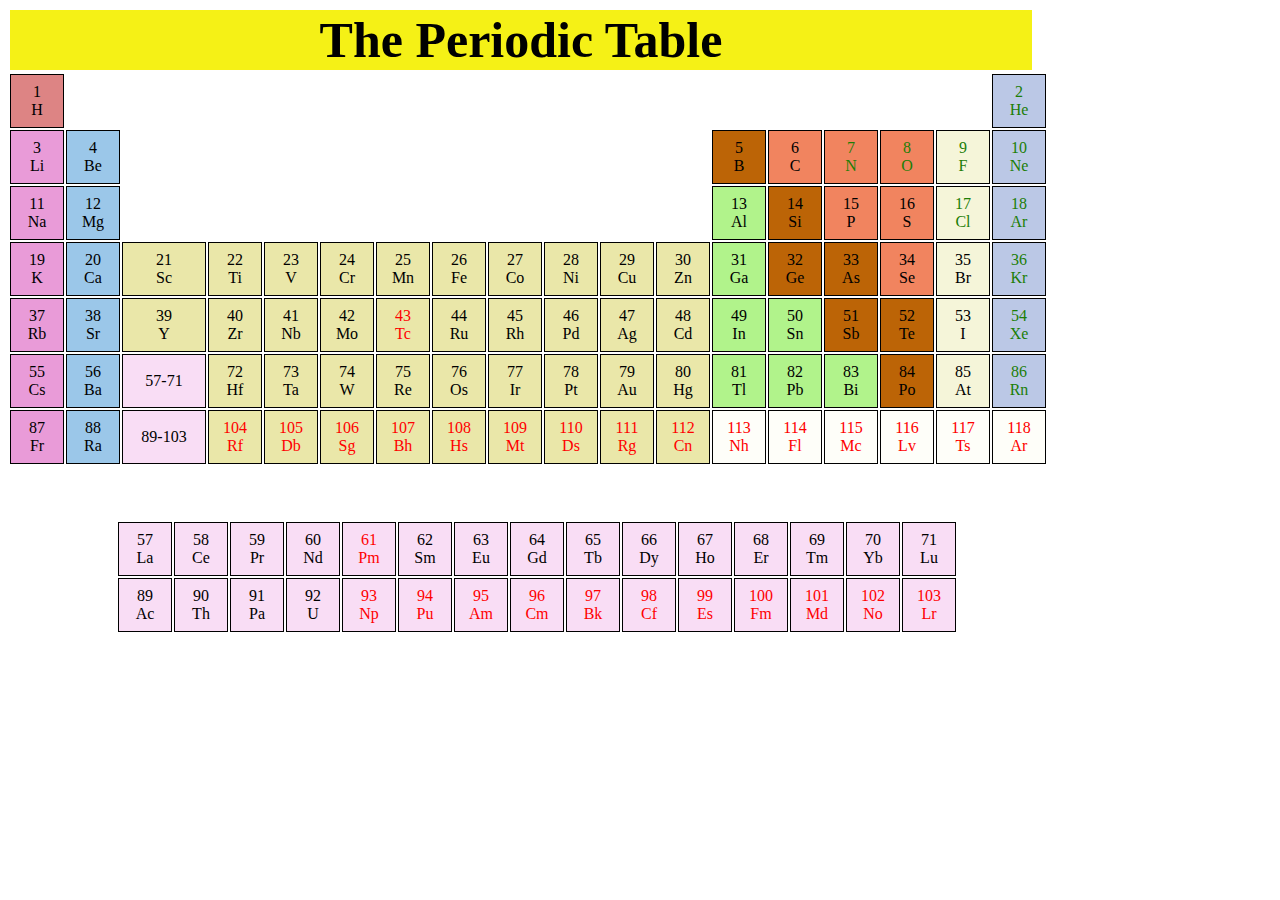
<file: table.html>
<!DOCTYPE html>
<html>

<head>

</head>

<body>


  <table>
    <tr>
      <th style="text-align: center; font-size: 50px; width: 1020px; height: 30px; background-color: #f5f116;">The
        Periodic Table</th>
    </tr>
  </table>

  <table>
    <tr>
      <td style="width: 50px; height: 50px; background-color: #dd8484; text-align: center; border: 1px solid black;">
        1<br>
        H</td>
      <!-- adding 16 empty cells -->
      <td style="empty-cells: hide; width: 50px; height: 50px;"></td>
      <td style="empty-cells: hide;"></td>
      <td style="empty-cells: hide;"></td>
      <td style="empty-cells: hide;"></td>
      <td style="empty-cells: hide;"></td>
      <td style="empty-cells: hide;"></td>
      <td style="empty-cells: hide;"></td>
      <td style="empty-cells: hide;"></td>
      <td style="empty-cells: hide;"></td>
      <td style="empty-cells: hide;"></td>
      <td style="empty-cells: hide;"></td>
      <td style="empty-cells: hide;"></td>
      <td style="empty-cells: hide;"></td>
      <td style="empty-cells: hide;"></td>
      <td style="empty-cells: hide;"></td>
      <td style="empty-cells: hide;"></td>
      <!-- <td style = "empty-cells: hide;"></td> -->

      <td
        style="color: rgb(28, 126, 6);background-color: #bbc8e6;width: 50px; height: 50px;text-align: center; border: 1px solid black;">
        2<br>
        He </td>
    </tr>

    <!-- New row -->

    <tr>
      <td style="background-color: #e99bd8; width: 50px; height: 50px;text-align: center; border: 1px solid black;">
        3<br>
        Li </td>
      <td style="background-color: #9bc7e9; width: 50px; height: 50px;text-align: center; border: 1px solid black;">
        4<br>
        Be </td>
      <td style="empty-cells: hide;"></td>
      <td style="empty-cells: hide;"></td>
      <td style="empty-cells: hide;"></td>
      <td style="empty-cells: hide;"></td>
      <td style="empty-cells: hide;"></td>
      <td style="empty-cells: hide;"></td>
      <td style="empty-cells: hide;"></td>
      <td style="empty-cells: hide;"></td>
      <td style="empty-cells: hide;"></td>
      <td style="empty-cells: hide;"></td>

      <td style="background-color: #bc6406; width: 50px; height: 50px;text-align: center;border: 1px solid black;">5<br>
        B </td>
      <td style="background-color: #f1845f; width: 50px; height: 50px;text-align: center;border: 1px solid black;">6<br>
        C </td>
      <td
        style="color: rgb(28, 126, 6);background-color: #f1845f; width: 50px; height: 50px;text-align: center;border: 1px solid black;">
        7<br>
        N </td>
      <td
        style="color: rgb(28, 126, 6);background-color: #f1845f; width: 50px; height: 50px;text-align: center;border: 1px solid black;">
        8<br>
        O </td>
      <td
        style="color: rgb(28, 126, 6);background-color: #f5f5d9; width: 50px; height: 50px;text-align: center;border: 1px solid black;">
        9<br>
        F </td>
      <td
        style="color: rgb(28, 126, 6);background-color: #bbc8e6; width: 50px; height: 50px;text-align: center;border: 1px solid black;">
        10<br>
        Ne </td>
    </tr>

    <!-- New row -->
    <tr>
      <td style="background-color: #e99bd8; width: 50px; height: 50px;text-align: center; border: 1px solid black;">
        11<br>
        Na </td>
      <td style="background-color: #9bc7e9; width: 50px; height: 50px;text-align: center; border: 1px solid black;">
        12<br>
        Mg </td>
      <td style="empty-cells: hide;"></td>
      <td style="empty-cells: hide;"></td>
      <td style="empty-cells: hide;"></td>
      <td style="empty-cells: hide;"></td>
      <td style="empty-cells: hide;"></td>
      <td style="empty-cells: hide;"></td>
      <td style="empty-cells: hide;"></td>
      <td style="empty-cells: hide;"></td>
      <td style="empty-cells: hide;"></td>
      <td style="empty-cells: hide;"></td>

      <td style="background-color: #b1f38b; width: 50px; height: 50px;text-align: center;border: 1px solid black;">
        13<br>
        Al </td>
      <td style="background-color: #bc6406; width: 50px; height: 50px;text-align: center;border: 1px solid black;">
        14<br>
        Si </td>
      <td style="background-color: #f1845f; width: 50px; height: 50px;text-align: center;border: 1px solid black;">
        15<br>
        P </td>
      <td style="background-color: #f1845f; width: 50px; height: 50px;text-align: center;border: 1px solid black;">
        16<br>
        S </td>
      <td
        style="color: rgb(28, 126, 6);background-color: #f5f5d9; width: 50px; height: 50px;text-align: center;border: 1px solid black;">
        17<br>
        Cl </td>
      <td
        style="color: rgb(28, 126, 6);background-color: #bbc8e6; width: 50px; height: 50px;text-align: center;border: 1px solid black;">
        18<br>
        Ar </td>
    </tr>

    <!-- New row -->

    <tr>
      <td style="background-color: #e99bd8; width: 50px; height: 50px;text-align: center; border: 1px solid black;">
        19<br>
        K </td>
      <td style="background-color: #9bc7e9; width: 50px; height: 50px;text-align: center; border: 1px solid black;">
        20<br>
        Ca </td>
      <td style="background-color: #eae7a9; width: 80px; height: 50px;text-align: center; border: 1px solid black;">
        21<br>
        Sc </td>
      <td style="background-color: #eae7a9; width: 50px; height: 50px;text-align: center; border: 1px solid black;">
        22<br>
        Ti </td>
      <td style="background-color: #eae7a9; width: 50px; height: 50px;text-align: center; border: 1px solid black;">
        23<br>
        V </td>
      <td style="background-color: #eae7a9; width: 50px; height: 50px;text-align: center; border: 1px solid black;">
        24<br>
        Cr </td>
      <td style="background-color: #eae7a9; width: 50px; height: 50px;text-align: center; border: 1px solid black;">
        25<br>
        Mn </td>
      <td style="background-color: #eae7a9; width: 50px; height: 50px;text-align: center; border: 1px solid black;">
        26<br>
        Fe </td>
      <td style="background-color: #eae7a9; width: 50px; height: 50px;text-align: center; border: 1px solid black;">
        27<br>
        Co </td>
      <td style="background-color: #eae7a9; width: 50px; height: 50px;text-align: center; border: 1px solid black;">
        28<br>
        Ni </td>
      <td style="background-color: #eae7a9; width: 50px; height: 50px;text-align: center; border: 1px solid black;">
        29<br>
        Cu </td>
      <td style="background-color: #eae7a9; width: 50px; height: 50px;text-align: center; border: 1px solid black;">
        30<br>
        Zn </td>
      <td style="background-color: #b1f38b; width: 50px; height: 50px;text-align: center;border: 1px solid black;">
        31<br>
        Ga </td>
      <td style="background-color: #bc6406; width: 50px; height: 50px;text-align: center;border: 1px solid black;">
        32<br>
        Ge </td>
      <td style="background-color: #bc6406; width: 50px; height: 50px;text-align: center;border: 1px solid black;">
        33<br>
        As </td>
      <td style="background-color: #f1845f; width: 50px; height: 50px;text-align: center;border: 1px solid black;">
        34<br>
        Se </td>
      <td style="background-color: #f5f5d9; width: 50px; height: 50px;text-align: center;border: 1px solid black;">
        35<br>
        Br </td>
      <td
        style="color: rgb(28, 126, 6);background-color: #bbc8e6; width: 50px; height: 50px;text-align: center;border: 1px solid black;">
        36<br>
        Kr </td>
    </tr>

    <!-- New row -->

    <tr>
      <td style="background-color: #e99bd8; width: 50px; height: 50px;text-align: center; border: 1px solid black;">
        37<br>
        Rb </td>
      <td style="background-color: #9bc7e9; width: 50px; height: 50px;text-align: center; border: 1px solid black;">
        38<br>
        Sr </td>
      <td style="background-color: #eae7a9; width: 80px; height: 50px;text-align: center; border: 1px solid black;">
        39<br>
        Y </td>
      <td style="background-color: #eae7a9; width: 50px; height: 50px;text-align: center; border: 1px solid black;">
        40<br>
        Zr </td>
      <td style="background-color: #eae7a9; width: 50px; height: 50px;text-align: center; border: 1px solid black;">
        41<br>
        Nb </td>
      <td style="background-color: #eae7a9; width: 50px; height: 50px;text-align: center; border: 1px solid black;">
        42<br>
        Mo </td>
      <td
        style="color: red;background-color: #eae7a9; width: 50px; height: 50px;text-align: center; border: 1px solid black;">
        43<br>
        Tc </td>
      <td style="background-color: #eae7a9; width: 50px; height: 50px;text-align: center; border: 1px solid black;">
        44<br>
        Ru </td>
      <td style="background-color: #eae7a9; width: 50px; height: 50px;text-align: center; border: 1px solid black;">
        45<br>
        Rh </td>
      <td style="background-color: #eae7a9; width: 50px; height: 50px;text-align: center; border: 1px solid black;">
        46<br>
        Pd </td>
      <td style="background-color: #eae7a9; width: 50px; height: 50px;text-align: center; border: 1px solid black;">
        47<br>
        Ag </td>
      <td style="background-color: #eae7a9; width: 50px; height: 50px;text-align: center; border: 1px solid black;">
        48<br>
        Cd </td>
      <td style="background-color: #b1f38b; width: 50px; height: 50px;text-align: center;border: 1px solid black;">
        49<br>
        In </td>
      <td style="background-color: #b1f38b; width: 50px; height: 50px;text-align: center;border: 1px solid black;">
        50<br>
        Sn </td>
      <td style="background-color: #bc6406; width: 50px; height: 50px;text-align: center;border: 1px solid black;">
        51<br>
        Sb </td>
      <td style="background-color: #bc6406; width: 50px; height: 50px;text-align: center;border: 1px solid black;">
        52<br>
        Te </td>

      <td style="background-color: #f5f5d9; width: 50px; height: 50px;text-align: center;border: 1px solid black;">
        53<br>
        I </td>
      <td
        style="color: rgb(28, 126, 6);background-color: #bbc8e6; width: 50px; height: 50px;text-align: center;border: 1px solid black;">
        54<br>
        Xe </td>
    </tr>

    <!-- New row -->

    <tr>
      <td style="background-color: #e99bd8; width: 50px; height: 50px;text-align: center; border: 1px solid black;">
        55<br>
        Cs </td>
      <td style="background-color: #9bc7e9; width: 50px; height: 50px;text-align: center; border: 1px solid black;">
        56<br>
        Ba </td>
      <td style="background-color:  #f9ddf5; width: 80px; height: 50px;text-align: center; border: 1px solid black;">
        57-71<br>
      </td>
      <td style="background-color: #eae7a9; width: 50px; height: 50px;text-align: center; border: 1px solid black;">
        72<br>
        Hf </td>
      <td style="background-color: #eae7a9; width: 50px; height: 50px;text-align: center; border: 1px solid black;">
        73<br>
        Ta </td>
      <td style="background-color: #eae7a9; width: 50px; height: 50px;text-align: center; border: 1px solid black;">
        74<br>
        W </td>
      <td style="background-color: #eae7a9; width: 50px; height: 50px;text-align: center; border: 1px solid black;">
        75<br>
        Re </td>
      <td style="background-color: #eae7a9; width: 50px; height: 50px;text-align: center; border: 1px solid black;">
        76<br>
        Os </td>
      <td style="background-color: #eae7a9; width: 50px; height: 50px;text-align: center; border: 1px solid black;">
        77<br>
        Ir </td>
      <td style="background-color: #eae7a9; width: 50px; height: 50px;text-align: center; border: 1px solid black;">
        78<br>
        Pt </td>
      <td style="background-color: #eae7a9; width: 50px; height: 50px;text-align: center; border: 1px solid black;">
        79<br>
        Au </td>
      <td style="background-color: #eae7a9; width: 50px; height: 50px;text-align: center; border: 1px solid black;">
        80<br>
        Hg </td>
      <td style="background-color: #b1f38b; width: 50px; height: 50px;text-align: center; border: 1px solid black;">
        81<br>
        Tl </td>
      <td style="background-color: #b1f38b; width: 50px; height: 50px;text-align: center; border: 1px solid black;">
        82<br>
        Pb </td>
      <td style="background-color: #b1f38b; width: 50px; height: 50px;text-align: center; border: 1px solid black;">
        83<br>
        Bi </td>
      <td style="background-color: #bc6406; width: 50px; height: 50px;text-align: center; border: 1px solid black;">
        84<br>
        Po </td>
      <td style="background-color: #f5f5d9; width: 50px; height: 50px;text-align: center; border: 1px solid black;">
        85<br>
        At </td>
      <td
        style="color: rgb(28, 126, 6);background-color: #bbc8e6; width: 50px; height: 50px;text-align: center; border: 1px solid black;">
        86<br>
        Rn </td>
    </tr>

    <!-- New row -->

    <tr>
      <td style="background-color: #e99bd8; width: 50px; height: 50px;text-align: center; border: 1px solid black;">
        87<br>
        Fr </td>
      <td style="background-color: #9bc7e9; width: 50px; height: 50px;text-align: center; border: 1px solid black;">
        88<br>
        Ra </td>
      <td style="background-color:  #f9ddf5; width: 80px; height: 50px;text-align: center; border: 1px solid black;">
        89-103<br>
      </td>
      <td
        style="color: red;background-color: #eae7a9; width: 50px; height: 50px;text-align: center; border: 1px solid black;">
        104<br>
        Rf </td>
      <td
        style="color: red;background-color: #eae7a9; width: 50px; height: 50px;text-align: center; border: 1px solid black;">
        105<br>
        Db </td>
      <td
        style="color: red;background-color: #eae7a9; width: 50px; height: 50px;text-align: center; border: 1px solid black;">
        106<br>
        Sg </td>
      <td
        style="color: red;background-color: #eae7a9; width: 50px; height: 50px;text-align: center; border: 1px solid black;">
        107<br>
        Bh </td>
      <td
        style="color: red;background-color: #eae7a9; width: 50px; height: 50px;text-align: center; border: 1px solid black;">
        108<br>
        Hs </td>
      <td
        style="color: red;background-color: #eae7a9; width: 50px; height: 50px;text-align: center; border: 1px solid black;">
        109<br>
        Mt </td>
      <td
        style="color: red;background-color: #eae7a9; width: 50px; height: 50px;text-align: center; border: 1px solid black;">
        110<br>
        Ds </td>
      <td
        style="color: red;background-color: #eae7a9; width: 50px; height: 50px;text-align: center; border: 1px solid black;">
        111<br>
        Rg </td>
      <td
        style="color: red;background-color: #eae7a9; width: 50px; height: 50px;text-align: center; border: 1px solid black;">
        112<br>
        Cn </td>
      <td
        style="color: red;background-color: #fefef9; width: 50px; height: 50px;text-align: center; border: 1px solid black;">
        113<br>
        Nh </td>
      <td
        style="color: red;background-color: #fefef9; width: 50px; height: 50px;text-align: center; border: 1px solid black;">
        114<br>
        Fl </td>
      <td
        style="color: red;background-color: #fefef9; width: 50px; height: 50px;text-align: center; border: 1px solid black;">
        115<br>
        Mc </td>
      <td
        style="color: red;background-color: #fefef9; width: 50px; height: 50px;text-align: center; border: 1px solid black;">
        116<br>
        Lv </td>
      <td
        style="color: red;background-color: #fefef9; width: 50px; height: 50px;text-align: center; border: 1px solid black;">
        117<br>
        Ts </td>
      <td
        style="color: red;background-color: #fefef9; width: 50px; height: 50px;text-align: center; border: 1px solid black;">
        118<br>
        Ar </td>
    </tr>
  </table>
  <!-- Adding 1 complete row of empty cells here -->
  <table>
    <tr>
      <td style="empty-cells: hide;width: 50px; height: 50px"></td>
      <td style="empty-cells: hide;"></td>
      <td style="empty-cells: hide;"></td>
      <td style="empty-cells: hide;"></td>
      <td style="empty-cells: hide;"></td>
      <td style="empty-cells: hide;"></td>
      <td style="empty-cells: hide;"></td>
      <td style="empty-cells: hide;"></td>
      <td style="empty-cells: hide;"></td>
      <td style="empty-cells: hide;"></td>
      <td style="empty-cells: hide;"></td>
      <td style="empty-cells: hide;"></td>
      <td style="empty-cells: hide;"></td>
      <td style="empty-cells: hide;"></td>
      <td style="empty-cells: hide;"></td>
    </tr>
    <!-- New row -->

    <tr>
      <td style="empty-cells: hide;width: 50px; height: 50px"></td>
      <td style="empty-cells: hide;width: 50px; height: 50px"></td>

      <td style="background-color: #f9ddf5; width: 50px; height: 50px;text-align: center; border: 1px solid black;">
        57<br>
        La </td>
      <td style="background-color:  #f9ddf5; width: 50px; height: 50px;text-align: center; border: 1px solid black;">
        58<br>
        Ce </td>
      <td style="background-color:  #f9ddf5; width: 50px; height: 50px;text-align: center; border: 1px solid black;">
        59<br>
        Pr </td>
      <td style="background-color:  #f9ddf5; width: 50px; height: 50px;text-align: center; border: 1px solid black;">
        60<br>
        Nd </td>
      <td
        style="color: red;background-color:  #f9ddf5; width: 50px; height: 50px;text-align: center; border: 1px solid black;">
        61<br>
        Pm </td>
      <td style="background-color:  #f9ddf5; width: 50px; height: 50px;text-align: center; border: 1px solid black;">
        62<br>
        Sm </td>
      <td style="background-color:  #f9ddf5; width: 50px; height: 50px;text-align: center; border: 1px solid black;">
        63<br>
        Eu </td>
      <td style="background-color:  #f9ddf5; width: 50px; height: 50px;text-align: center; border: 1px solid black;">
        64<br>
        Gd </td>
      <td style="background-color:  #f9ddf5; width: 50px; height: 50px;text-align: center; border: 1px solid black;">
        65<br>
        Tb </td>
      <td style="background-color:  #f9ddf5; width: 50px; height: 50px;text-align: center; border: 1px solid black;">
        66<br>
        Dy </td>
      <td style="background-color: #f9ddf5; width: 50px; height: 50px;text-align: center; border: 1px solid black;">
        67<br>
        Ho </td>
      <td style="background-color:  #f9ddf5; width: 50px; height: 50px;text-align: center; border: 1px solid black;">
        68<br>
        Er </td>
      <td style="background-color:  #f9ddf5; width: 50px; height: 50px;text-align: center; border: 1px solid black;">
        69<br>
        Tm </td>
      <td style="background-color:  #f9ddf5; width: 50px; height: 50px;text-align: center; border: 1px solid black;">
        70<br>
        Yb </td>
      <td style="background-color:  #f9ddf5; width: 50px; height: 50px;text-align: center; border: 1px solid black;">
        71<br>
        Lu </td>
    </tr>

    <!-- New row -->


    <tr>
      <td style="empty-cells: hide;width: 50px; height: 50px"></td>
      <td style="empty-cells: hide;width: 50px; height: 50px"></td>

      <td style="background-color:  #f9ddf5; width: 50px; height: 50px;text-align: center; border: 1px solid black;">
        89<br>
        Ac </td>
      <td style="background-color:  #f9ddf5; width: 50px; height: 50px;text-align: center; border: 1px solid black;">
        90<br>
        Th </td>
      <td style="background-color:  #f9ddf5; width: 50px; height: 50px;text-align: center; border: 1px solid black;">
        91<br>
        Pa </td>
      <td style="background-color:  #f9ddf5; width: 50px; height: 50px;text-align: center; border: 1px solid black;">
        92<br>
        U </td>
      <td
        style="color: red;background-color:  #f9ddf5; width: 50px; height: 50px;text-align: center; border: 1px solid black;">
        93<br>
        Np </td>
      <td
        style="color: red;background-color:  #f9ddf5; width: 50px; height: 50px;text-align: center; border: 1px solid black;">
        94<br>
        Pu </td>
      <td
        style="color: red;background-color:  #f9ddf5; width: 50px; height: 50px;text-align: center; border: 1px solid black;">
        95<br>
        Am </td>
      <td
        style="color: red;background-color:  #f9ddf5; width: 50px; height: 50px;text-align: center; border: 1px solid black;">
        96<br>
        Cm </td>
      <td
        style="color: red;background-color:  #f9ddf5; width: 50px; height: 50px;text-align: center; border: 1px solid black;">
        97<br>
        Bk </td>
      <td
        style="color: red;background-color:  #f9ddf5; width: 50px; height: 50px;text-align: center; border: 1px solid black;">
        98<br>
        Cf </td>
      <td
        style="color: red;background-color:  #f9ddf5; width: 50px; height: 50px;text-align: center; border: 1px solid black;">
        99<br>
        Es </td>
      <td
        style="color: red;background-color:  #f9ddf5; width: 50px; height: 50px;text-align: center; border: 1px solid black;">
        100<br>
        Fm </td>
      <td
        style="color: red;background-color:  #f9ddf5; width: 50px; height: 50px;text-align: center; border: 1px solid black;">
        101<br>
        Md </td>
      <td
        style="color: red;background-color:  #f9ddf5; width: 50px; height: 50px;text-align: center; border: 1px solid black;">
        102<br>
        No </td>
      <td
        style="color: red;background-color:  #f9ddf5; width: 50px; height: 50px;text-align: center; border: 1px solid black;">
        103<br>
        Lr </td>
    </tr>




</body>

</html>
</file>
